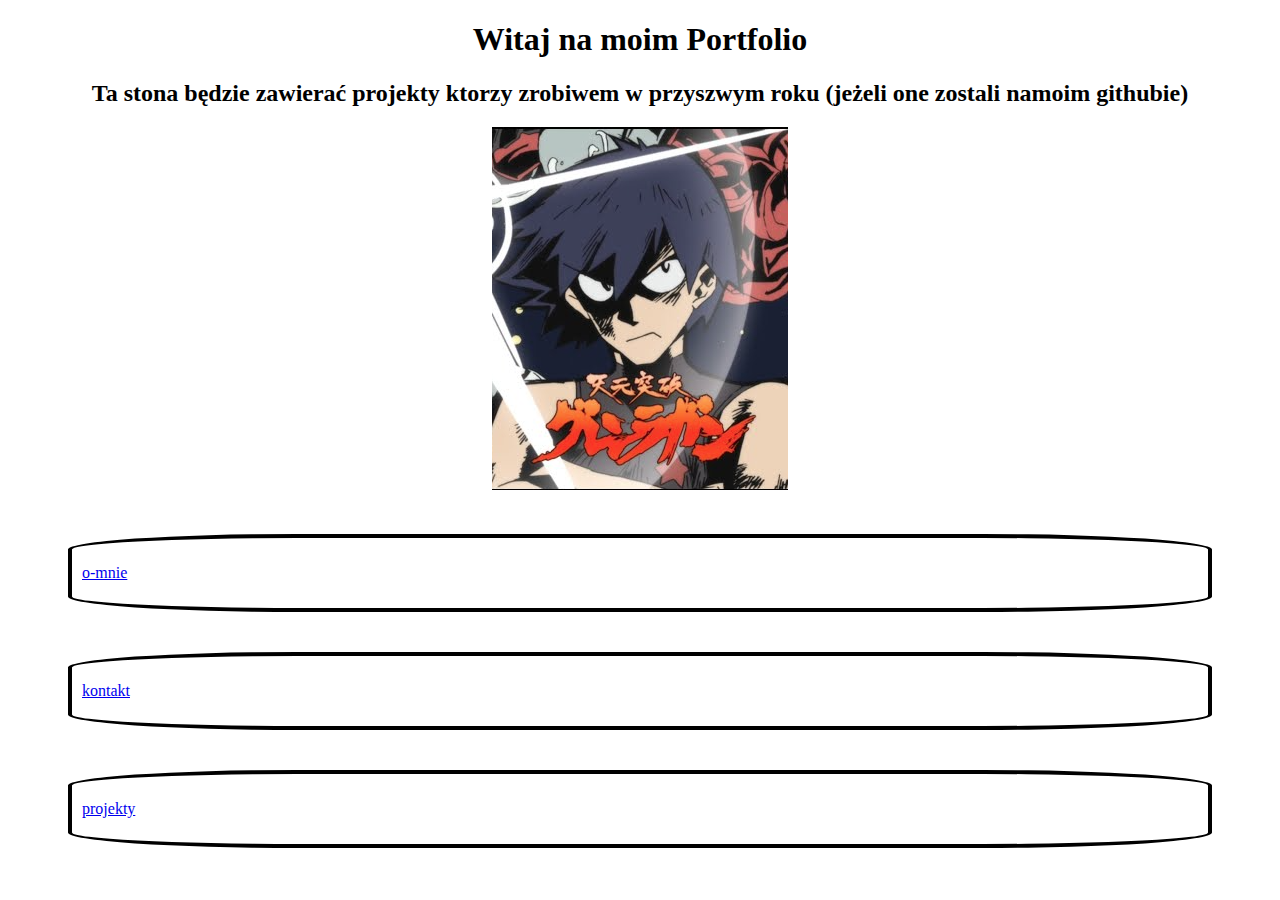
<file: index.html>
<!DOCTYPE html>
<html lang="en">
<head>
    <meta charset="UTF-8">
    <meta name="viewport" content="width=device-width, initial-scale=1.0">
    <title>Document</title>
    <link rel="stylesheet" href="style.css">
    <center><h1>Witaj na moim Portfolio</h1></center>
    <center><h2>Ta stona będzie zawierać projekty ktorzy zrobiwem w przyszwym roku (jeżeli one zostali namoim githubie)</h2></center>
    <center><img src="Zrzut ekranu 2024-09-09 120900.png" alt=""></center>
</head>
<body>
    <div class="b">
    <div class="synek">
        <p><a href="omnie.html" target="_blank">o-mnie</a></p>
    </div>
    <div class="synek">
        <p><a href="kontakt.html" target="_blank">kontakt</a></p>
    </div>
    <div class="synek">
        <p><a href="projekty.html" target="_blank">projekty</a></p>
    </div>
    </div>

    
    
    
</body>
</html>
</file>
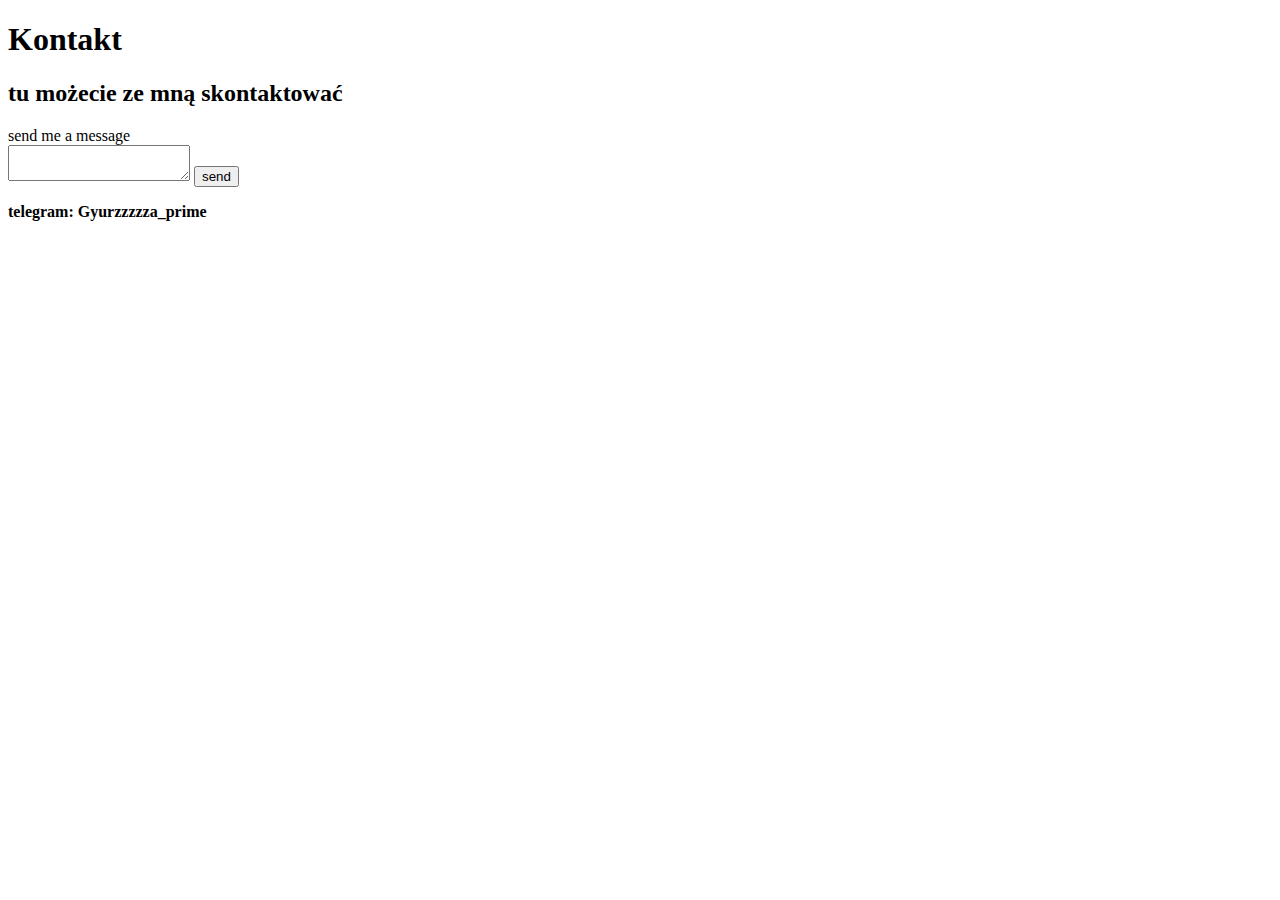
<file: kontakt.html>
<!DOCTYPE html>
<html lang="en">
<head>
    <meta charset="UTF-8">
    <meta name="viewport" content="width=device-width, initial-scale=1.0">
    <title>Document</title>
    <h1>Kontakt</h1>
    <h2>tu możecie ze mną skontaktować</h2>
</head>
<body>
    
        <label for="inf">send me a message</label><br>
        <textarea name="" id=""></textarea>
        <button>send</button><br>
        <strong><p>telegram: Gyurzzzzza_prime</p></strong>

    
</body>
</html>
</file>
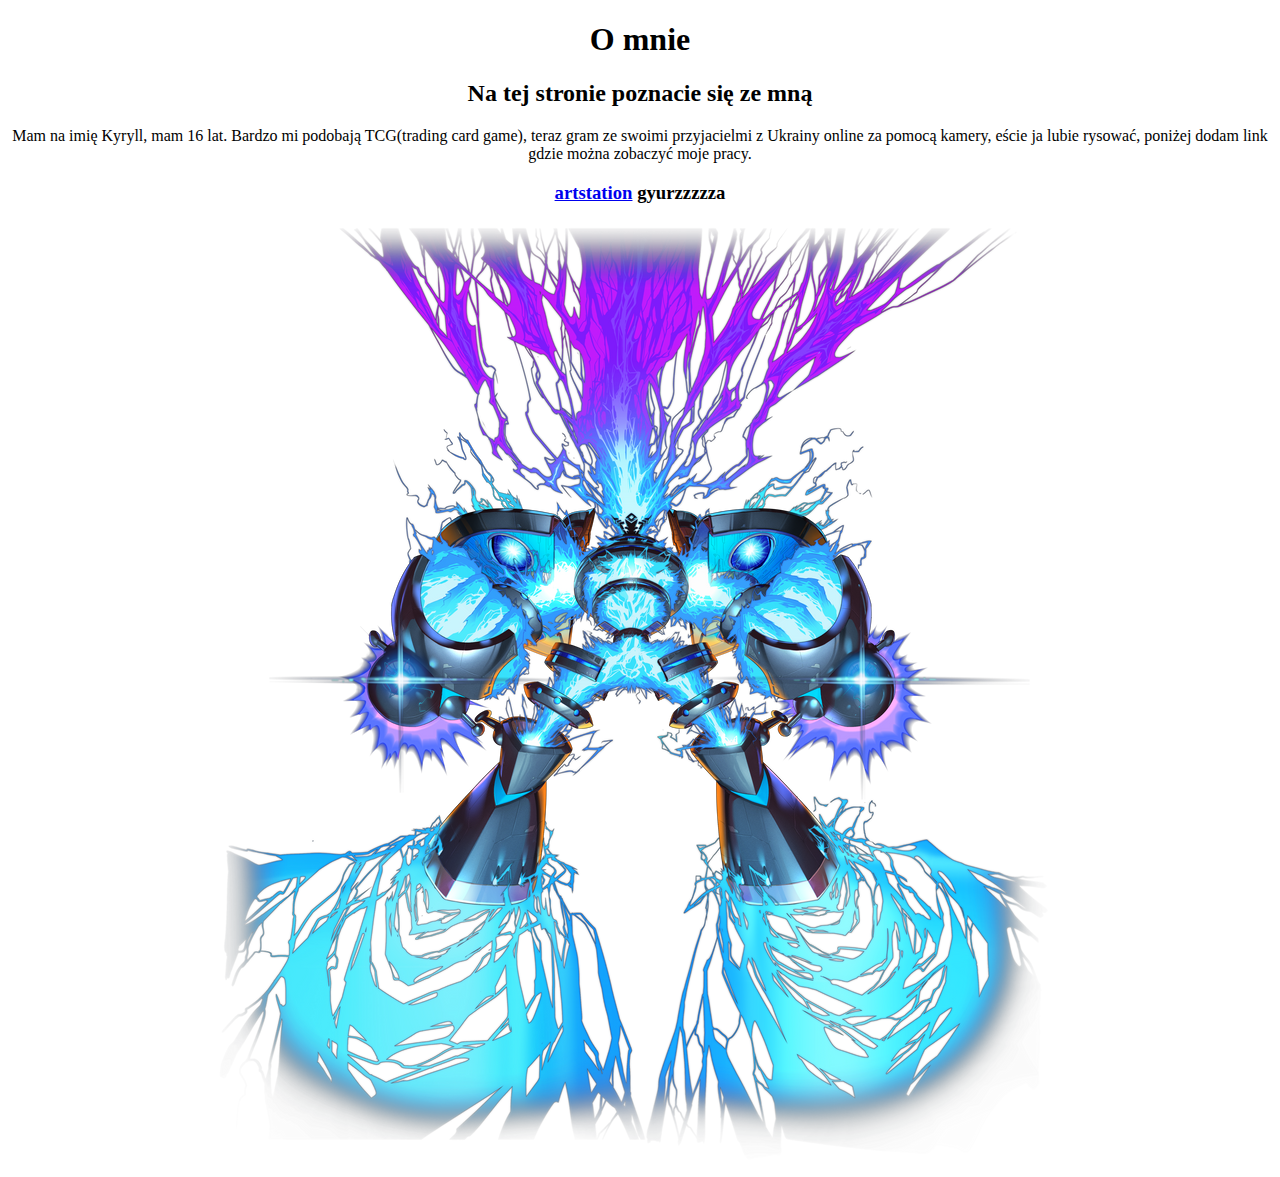
<file: omnie.html>
<!DOCTYPE html>
<html lang="en">
<head>
    <meta charset="UTF-8">
    <meta name="viewport" content="width=device-width, initial-scale=1.0">
    <title>Document</title>
</head>
<body>
    <center>
    <H1>O mnie</H1>
    <h2>Na tej stronie poznacie się ze mną</h2>
    <p>Mam na imię Kyryll, mam 16 lat. Bardzo mi podobają TCG(trading card game), teraz gram ze swoimi przyjacielmi z Ukrainy online za pomocą kamery, eście ja lubie rysować, poniżej dodam link gdzie można zobaczyć moje pracy.</p>
    <h3><a href="https://www.artstation.com/gyurzzzzza" target="_blank">artstation</a> gyurzzzzza</h3>
<img src="gigantic_spright___yugioh_master_duel_by_matteste_dfp07zk-pre.png" alt="">
</center>
</body>
</html>
</file>
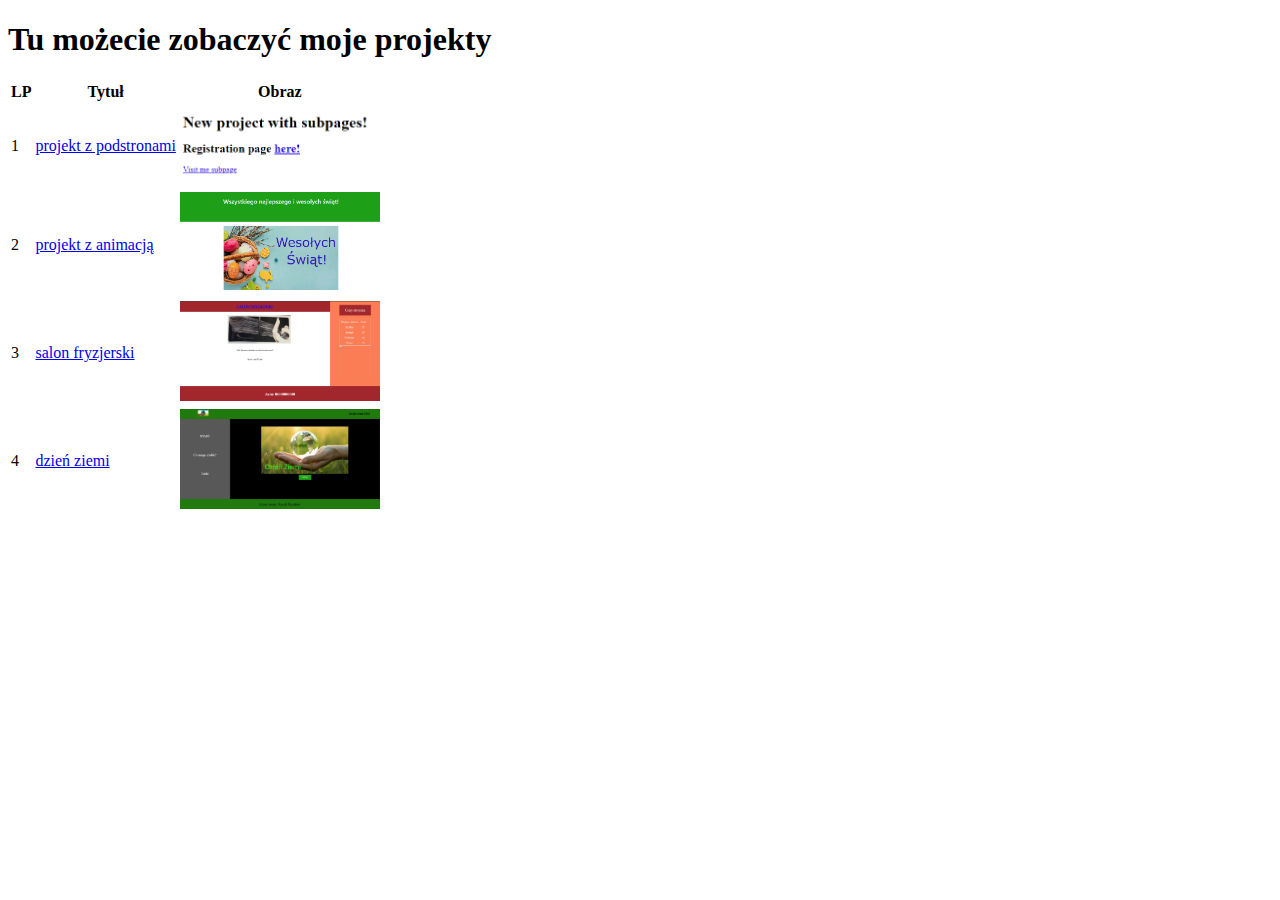
<file: projekty.html>
<!DOCTYPE html>
<html lang="en">
<head>
    <meta charset="UTF-8">
    <meta name="viewport" content="width=device-width, initial-scale=1.0">
    <title>Document</title>
    <h1>Tu możecie zobaczyć moje projekty</h1>
</head>
<body>
    <table>
        <tr>
          <th>LP</th>
          <th>Tytuł</th>
          <th>Obraz</th>
        </tr>
        <tr>
          <td>1</td>
          <td><a href="https://gyurzzzzza2.github.io/New.project/">projekt z podstronami</a></td>
          <td><a href="https://gyurzzzzza2.github.io/New.project/"><img src="Zrzut ekranu 2024-09-12 105825.png" alt="" width="200"></a></td>
        </tr>
        <tr>
          <td>2</td>
          <td><a href="https://gyurzzzzza2.github.io/3/">projekt z animacją</a></td>
          <td><a href="https://gyurzzzzza2.github.io/3/"><img src="Zrzut ekranu 2024-09-12 110055.png" alt="" width="200"></a></td>
        </tr>
        <tr>
            <td>3</td>
            <td><a href="https://gyurzzzzza2.github.io/2202/2202?authuser=0">salon fryzjerski</a></td>
            <td><a href="https://gyurzzzzza2.github.io/2202/2202?authuser=0"><img src="Zrzut ekranu 2024-09-12 110349.png" alt="" width="200"></a></td>
        </tr>
        <tr>
            <td>4</td>
            <td><a href="https://gyurzzzzzza.github.io/dz/index.html?authuser=0">dzień ziemi</a></td>
            <td><a href="https://gyurzzzzzza.github.io/dz/index.html?authuser=0"><img src="Zrzut ekranu 2024-09-12 110602.png" alt="" width="200"></a></td>
        </tr>
      </table>
      
</body>
</html>
</file>
<file: style.css>
.b{
    
    flex-direction: row;
    justify-content: center;
}
.synek{
    border: solid black 4px;
    margin: 40px 60px;
    padding: 10px;
    border-radius: 20%;
}
.synek:hover{
    color: blue;
    border-color: black;
    border-radius: 20%;
}
</file>
